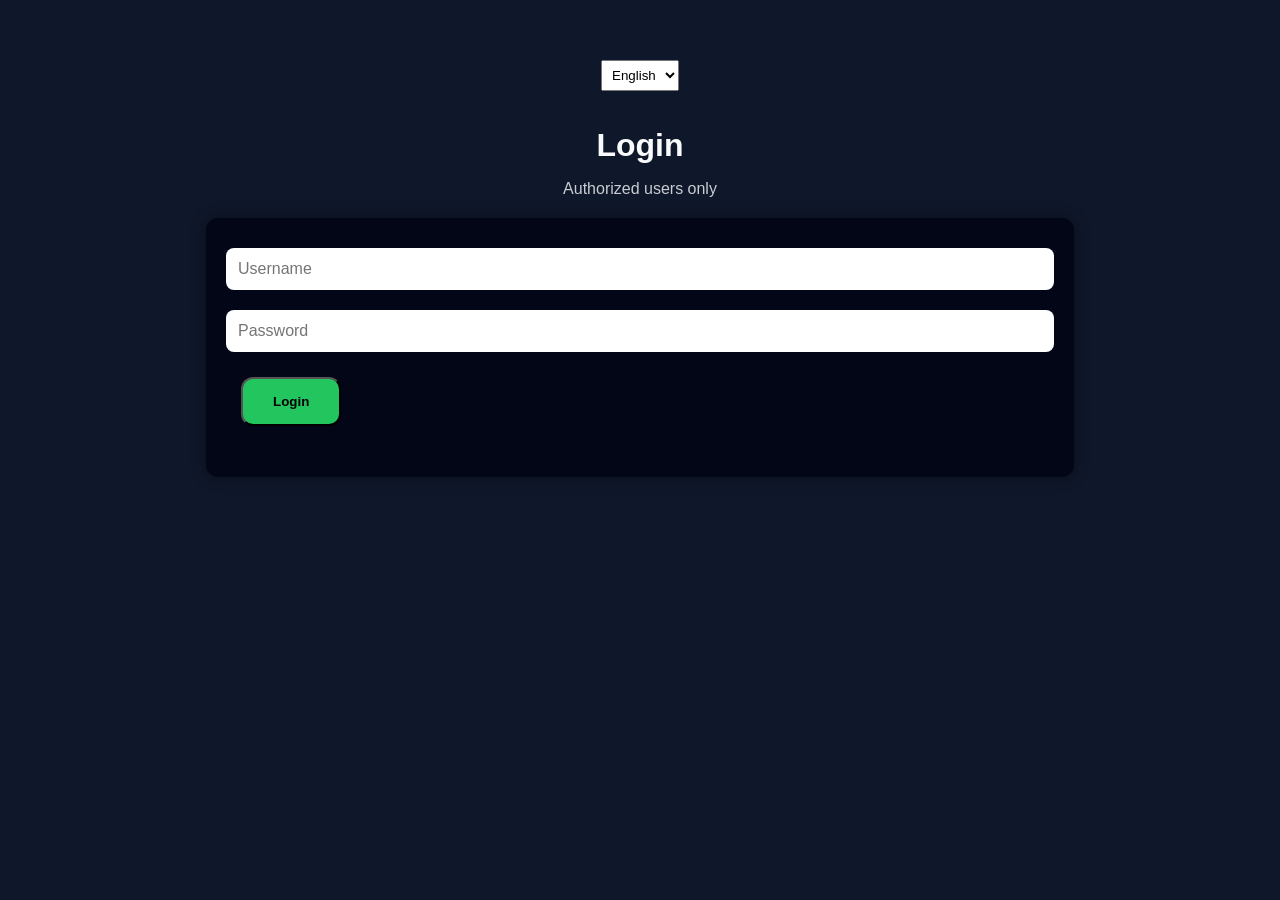
<file: login.html>
<!DOCTYPE html>
<html lang="en">
<head>
    <meta charset="UTF-8">
    <title>Login - AI Vision System</title>
    <link rel="stylesheet" href="/static/css/style.css">
</head>
<body>

<div class="container">

    <select onchange="setLanguage(this.value)" style="padding:6px; margin-bottom:15px;">
        <option value="en">English</option>
        <option value="ar">العربية</option>
        <option value="ms">Malay</option>
    </select>

    <h1 data-i18n="loginTitle">🔐 Login</h1>
    <p data-i18n="loginDesc">Authorized users only</p>

    <div class="card">
        <input type="text" id="username" class="input" data-i18n-placeholder="username" />
        <input type="password" id="password" class="input" data-i18n-placeholder="password" />

        <button class="btn" onclick="login()" data-i18n="loginBtn">Login</button>

        <p id="error" style="color:red; margin-top:10px;"></p>
    </div>
</div>

<script src="/static/js/i18n.js"></script>
<script src="/static/js/login.js"></script>
</body>
</html>
</file>
<file: static/css/style.css>
* {
    box-sizing: border-box;
    font-family: Arial, sans-serif;
}

body {
    margin: 0;
    background: #0f172a;
    color: #f8fafc;
}

.container {
    text-align: center;
    padding: 60px 20px;
}

h1, h2 {
    margin-bottom: 10px;
}

p {
    opacity: 0.8;
}

.menu {
    margin-top: 40px;
}

.btn {
    display: inline-block;
    margin: 15px;
    padding: 15px 30px;
    background: #22c55e;
    color: black;
    text-decoration: none;
    font-weight: bold;
    border-radius: 12px;
    transition: 0.2s;
}

.btn:hover {
    background: #16a34a;
    transform: scale(1.05);
}

.btn.small {
    padding: 10px 20px;
    font-size: 14px;
}

.top-bar {
    display: flex;
    justify-content: space-between;
    align-items: center;
    padding: 15px 20px;
    background: #020617;
}

.top-bar button {
    padding: 10px 15px;
    border: none;
    border-radius: 8px;
    background: #38bdf8;
    font-weight: bold;
    cursor: pointer;
}

#camera-box {
    text-align: center;
    padding: 60px;
    border: 2px dashed #334155;
    margin: 30px;
    border-radius: 15px;
}

.bottom-bar {
    text-align: center;
    margin-bottom: 30px;
}

.card {
    background: #020617;
    margin: 20px auto;
    padding: 20px;
    width: 70%;
    border-radius: 12px;
    text-align: left;
    box-shadow: 0 0 15px rgba(0,0,0,0.4);
}

.card h3 {
    margin-top: 0;
    color: #38bdf8;
}
.camera-wrapper {
    position: relative;
    width: 640px;
    height: 480px;
}

.camera-wrapper video,
.camera-wrapper canvas {
    position: absolute;
    top: 0;
    left: 0;
    width: 640px;
    height: 480px;
}


.chat-messages {
    max-height: 250px;
    overflow-y: auto;
    background: #020617;
    padding: 10px;
    border-radius: 8px;
    margin-bottom: 10px;
}

.chat-message {
    margin-bottom: 8px;
}

.chat-message.user {
    color: #38bdf8;
    font-weight: bold;
}

.chat-message.ai {
    color: #22c55e;
}

.chat-input {
    display: flex;
    gap: 10px;
}

.chat-input input {
    flex: 1;
    padding: 8px;
    border-radius: 6px;
    border: none;
}

.chat-input button {
    padding: 8px 15px;
    border-radius: 6px;
    border: none;
    background: #22c55e;
    font-weight: bold;
    cursor: pointer;
}


.input {
    width: 100%;
    padding: 12px;
    margin: 10px 0;
    border-radius: 8px;
    border: none;
    font-size: 16px;
}

/* جعل الكاميرا نصف الشاشة */
.camera-wrapper {
    position: relative;
    width: 50vw;          /* نصف عرض الشاشة */
    max-width: 640px;     /* حد أقصى */
    aspect-ratio: 4 / 3;  /* نسبة الكاميرا */
    margin: 30px auto;    /* توسيط */
    border-radius: 15px;
    overflow: hidden;
    box-shadow: 0 0 20px rgba(0,0,0,0.5);
}

/* الفيديو والكانفس فوق بعض */
.camera-wrapper video,
.camera-wrapper canvas {
    position: absolute;
    top: 0;
    left: 0;
    width: 100%;
    height: 100%;
}
</file>
